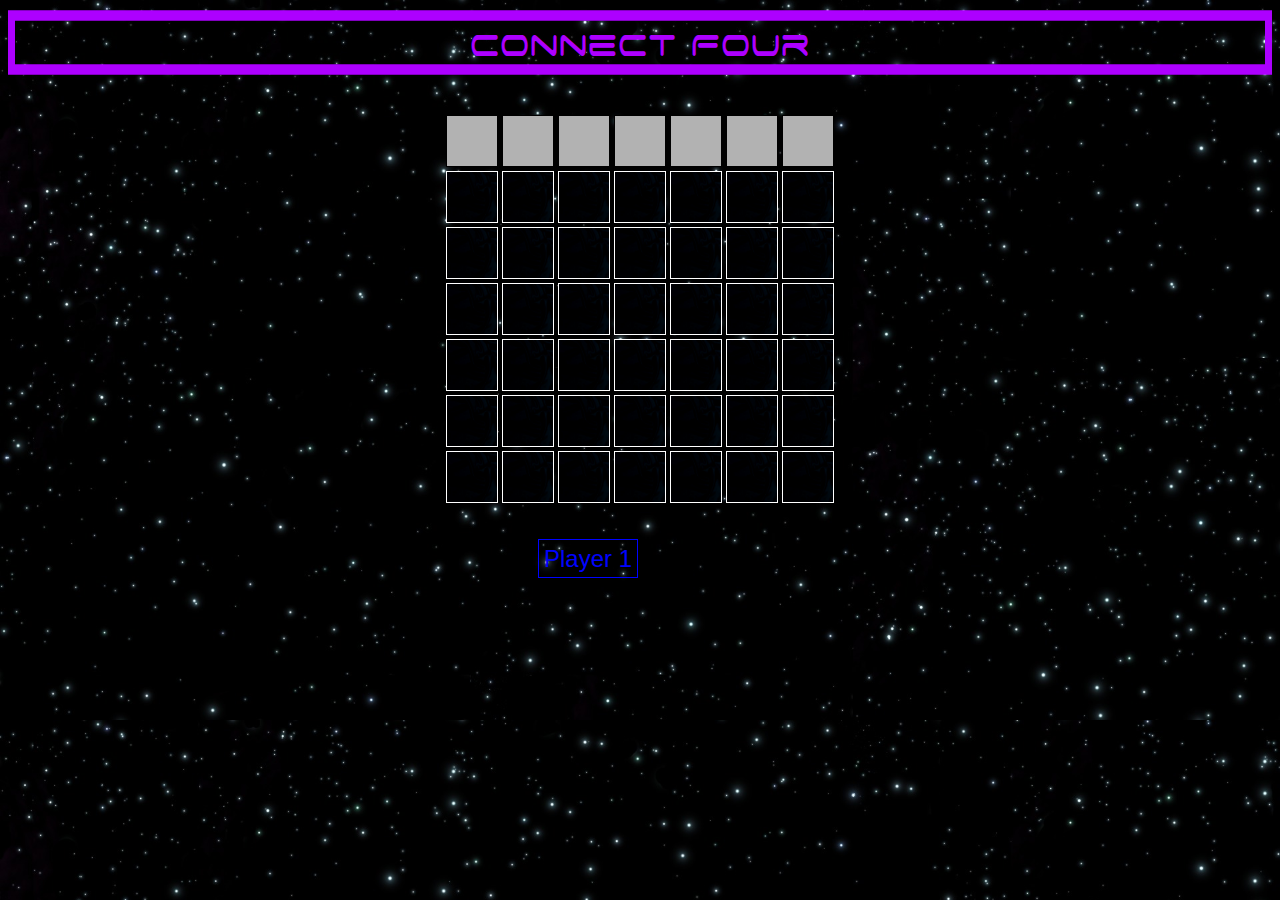
<file: index.html>
<!DOCTYPE html>
<html>
  <head>
    <link href="connectfour.css" rel="stylesheet">
    <title>Connect Four</title>
  </head>
  <body>
    <div class="container-fluid">
    <div>
       <center>
         <h1 id="name">Connect Four</h1>
       </center>
    </div>
    <center id="tablecenter">
      <tbody id="tablein">
        <div>
          <tr class="rowwidth">
            <td class="tdwidth">
              <img border="0" src="img/grey.png" class="imgwidth bn" height="50" width="50" style="cursor: pointer;" onclick="game.drop(0);" >
            </td>
            <td class="tdwidth">
              <img border="0" src="img/grey.png" class="imgwidth bn" height="50" width="50" style="cursor: pointer;" onclick="game.drop(1);">
            </td>
            <td class="tdwidth">
              <img border="0" src="img/grey.png" class="imgwidth bn" height="50" width="50" style="cursor: pointer;" onclick="game.drop(2);">
            </td>
            <td class="tdwidth">
              <img border="0" src="img/grey.png" class="imgwidth bn" height="50" width="50" style="cursor: pointer;" onclick="game.drop(3);">
            </td>
            <td class="tdwidth">
              <img border="0" src="img/grey.png" class="imgwidth bn" height="50" width="50" style="cursor: pointer;" onclick="game.drop(4);">
            </td>
            <td class="tdwidth">
              <img border="0" src="img/grey.png" class="imgwidth bn" height="50" width="50" style="cursor: pointer;" onclick="game.drop(5);">
            </td>
            <td class="tdwidth">
              <img border="0" src="img/grey.png" class="imgwidth bn" height="50" width="50" style="cursor: pointer;" onclick="game.drop(6);">
            </td>
          </tr>
        </div>
        <div class="connect4_row">
          <tr class="rowwidth">
            <td class="tdwidth">
              <img border="0" src="img/pureblack.jpg" height="50" width="50" class="gray imgwidth" >
            </td>
            <td class="tdwidth">
              <img border="0" src="img/pureblack.jpg" height="50" width="50" class="gray imgwidth">
            </td>
            <td class="tdwidth">
              <img border="0" src="img/pureblack.jpg" height="50" width="50" class="gray imgwidth">
            </td>
            <td class="tdwidth">
              <img border="0" src="img/pureblack.jpg" height="50" width="50" class="gray imgwidth">
            </td>
            <td class="tdwidth">
              <img border="0" src="img/pureblack.jpg" height="50" width="50" class="gray imgwidth">
            </td>
            <td class="tdwidth">
              <img border="0" src="img/pureblack.jpg" height="50" width="50" class="gray imgwidth">
            </td>
            <td class="tdwidth">
              <img border="0" src="img/pureblack.jpg" height="50" width="50" class="gray imgwidth">
            </td>
          </tr>
        </div>
        <div class="connect4_row">
          <tr class="rowwidth">
            <td class="tdwidth">
              <img border="0" src="img/pureblack.jpg" height="50" width="50" class="gray imgwidth">
            </td>
            <td class="tdwidth">
              <img border="0" src="img/pureblack.jpg" height="50" width="50" class="gray imgwidth">
            </td>
            <td class="tdwidth">
              <img border="0" src="img/pureblack.jpg" height="50" width="50" class="gray imgwidth">
            </td>
            <td class="tdwidth">
              <img border="0" src="img/pureblack.jpg" height="50" width="50" class="gray imgwidth">
            </td>
            <td class="tdwidth">
              <img border="0" src="img/pureblack.jpg" height="50" width="50" class="gray imgwidth">
            </td>
            <td class="tdwidth">
              <img border="0" src="img/pureblack.jpg" height="50" width="50" class="gray imgwidth">
            </td>
            <td class="tdwidth">
              <img border="0" src="img/pureblack.jpg" height="50" width="50" class="gray imgwidth">
            </td>
          </tr>
        </div>
        <div class="connect4_row">
          <tr class="rowwidth">
            <td class="tdwidth">
              <img border="0" src="img/pureblack.jpg" height="50" width="50" class="gray imgwidth">
            </td>
            <td class="tdwidth">
              <img border="0" src="img/pureblack.jpg" height="50" width="50" class="gray imgwidth">
            </td>
            <td class="tdwidth">
              <img border="0" src="img/pureblack.jpg" height="50" width="50" class="gray imgwidth">
            </td>
            <td class="tdwidth">
              <img border="0" src="img/pureblack.jpg" height="50" width="50" class="gray imgwidth">
            </td>
            <td class="tdwidth">
              <img border="0" src="img/pureblack.jpg" height="50" width="50" class="gray imgwidth">
            </td>
            <td class="tdwidth">
              <img border="0" src="img/pureblack.jpg" height="50" width="50" class="gray imgwidth">
            </td>
            <td class="tdwidth">
              <img border="0" src="img/pureblack.jpg" height="50" width="50" class="gray imgwidth">
            </td>
          </tr>
        </div>
        <div class="connect4_row">
          <tr class="rowwidth">
            <td class="tdwidth">
              <img border="0" src="img/pureblack.jpg" height="50" width="50" class="gray imgwidth">
            </td>
            <td class="tdwidth">
              <img border="0" src="img/pureblack.jpg" height="50" width="50" class="gray imgwidth">
            </td>
            <td class="tdwidth">
              <img border="0" src="img/pureblack.jpg" height="50" width="50" class="gray imgwidth">
            </td>
            <td class="tdwidth">
              <img border="0" src="img/pureblack.jpg" height="50" width="50" class="gray imgwidth">
            </td>
            <td class="tdwidth">
              <img border="0" src="img/pureblack.jpg" height="50" width="50" class="gray imgwidth">
            </td>
            <td class="tdwidth">
              <img border="0" src="img/pureblack.jpg" height="50" width="50" class="gray imgwidth">
            </td>
            <td class="tdwidth">
              <img border="0" src="img/pureblack.jpg" height="50" width="50" class="gray imgwidth">
            </td>
          </tr>
        </div>
        <div class="connect4_row">
          <tr class="rowwidth">
            <td class="tdwidth">
              <img border="0" src="img/pureblack.jpg" height="50" width="50" class="gray imgwidth">
            </td>
            <td class="tdwidth">
              <img border="0" src="img/pureblack.jpg" height="50" width="50" class="gray imgwidth">
            </td>
            <td class="tdwidth">
              <img border="0" src="img/pureblack.jpg" height="50" width="50" class="gray imgwidth">
            </td>
            <td class="tdwidth">
              <img border="0" src="img/pureblack.jpg" height="50" width="50" class="gray imgwidth">
            </td>
            <td class="tdwidth">
              <img border="0" src="img/pureblack.jpg" height="50" width="50" class="gray imgwidth">
            </td>
            <td class="tdwidth">
              <img border="0" src="img/pureblack.jpg" height="50" width="50" class="gray imgwidth">
            </td>
            <td class="tdwidth">
              <img border="0" src="img/pureblack.jpg" height="50" width="50" class="gray imgwidth">
            </td>
          </tr>
        </div>
        <div class="connect4_row">
          <tr class="rowwidth">
            <td class="tdwidth">
              <img border="0" src="img/pureblack.jpg" height="50" width="50" class="gray imgwidth">
            </td>
            <td class="tdwidth">
              <img border="0" src="img/pureblack.jpg" height="50" width="50" class="gray imgwidth">
            </td>
            <td class="tdwidth">
              <img border="0" src="img/pureblack.jpg" height="50" width="50" class="gray imgwidth">
            </td>
            <td class="tdwidth">
              <img border="0" src="img/pureblack.jpg" height="50" width="50" class="gray imgwidth">
            </td>
            <td class="tdwidth">
              <img border="0" src="img/pureblack.jpg" height="50" width="50" class="gray imgwidth">
            </td>
            <td class="tdwidth">
              <img border="0" src="img/pureblack.jpg" height="50" width="50" class="gray imgwidth">
            </td>
            <td class="tdwidth">
              <img border="0" src="img/pureblack.jpg" height="50" width="50" class="gray imgwidth">
            </td>
          </tr>
        </div>
      </tbody>
    </center>
  </div>
  <center id='top'>
    <div id="spanbottom">
      <span id="red" class="player">Player 1</span>
      <span id="blue" class="player">Player 2</span>
    </div>
  </center>
  <script src="jquery.js"></script>
  <script src="connectfour.js"></script>
  </body>
</html>
</file>
<file: connectfour.css>
@font-face{
  font-family: space_age;
  src: url(space_age.ttf);
  font-weight: bold;
}

body {
    background-image: url(img/space.jpg);
    background-size: 100%;
}
h1 {font-family: space_age;
    -webkit-transform:scale(1,1.5);
    color: #ad00ff;
    border-style: solid;
    border-width: 7px;
    background-color: transparent;
    border-color: #ad00ff;
}
p {
  font-family: "Trebuchet MS", Helvetica, sans-serif;
}
#tablecenter {
  margin-top: 4%;
}
#tablein {
  width: 100%;
}
.player {
    font-family: "Trebuchet MS", Helvetica, sans-serif;
    border-style: solid;
    border-width: thin;
    background-color: transparent;
    padding: 5px;
}
#red {
  color: rgb(0, 3, 255);
  border-color: rgb(0, 3, 255);
  font-size: 150%;
  visibility: visible;
}
#blue {
  color: red;
  border-color: red;
  font-size: 150%;
  visibility: hidden;
}
#top {
  margin-top: 3%;
}
.gray {
  background-color: #b9b8b7;
  border-style: solid;
  border-color: white;
  border-width: thin;
}
.bn {
  border-style: solid;
  border-color: black;
  border-width: thin;
}
</file>
